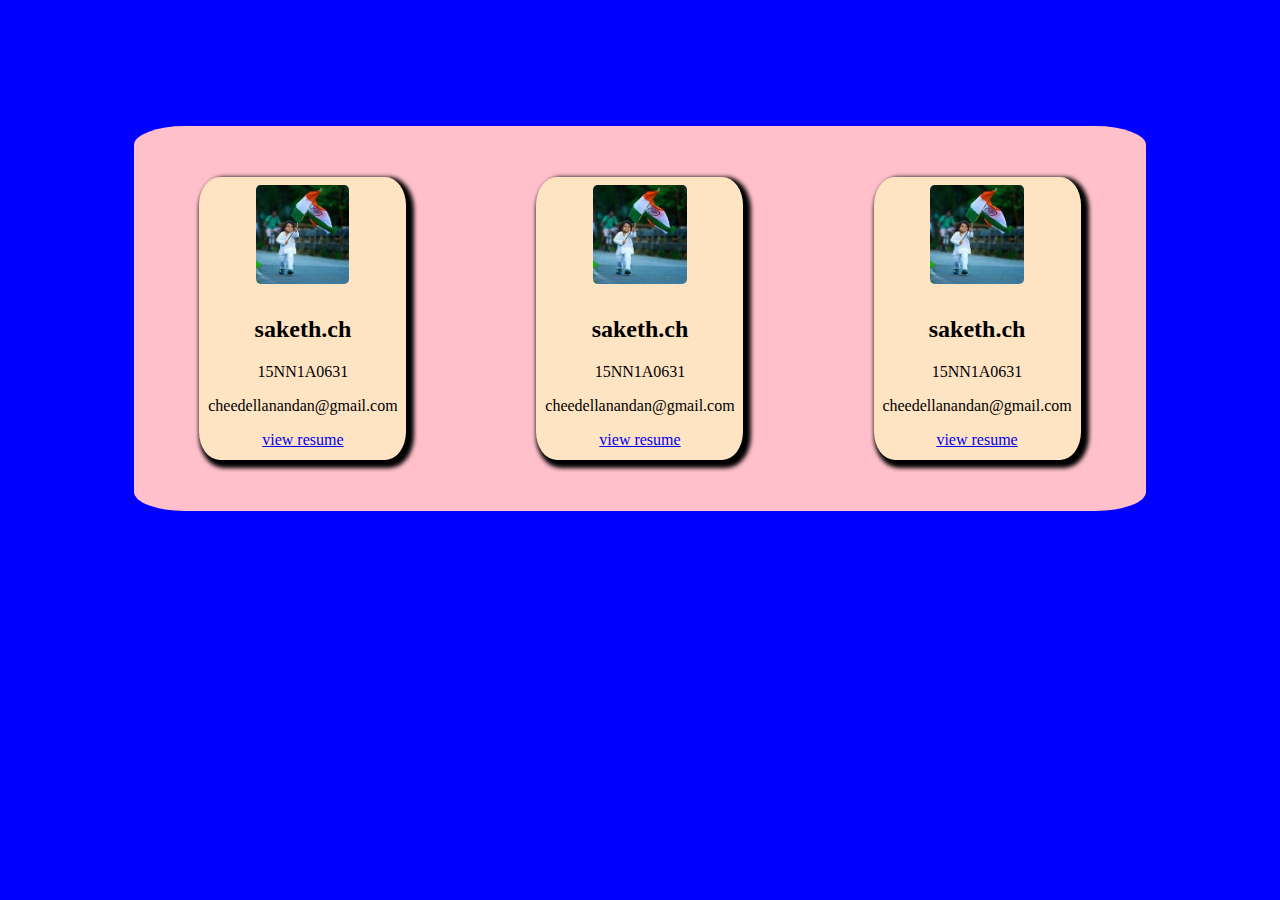
<file: index.html>
<!DOCTYPE html>
<html>
<head>
	<title>card view</title>
  <link rel="stylesheet" type="text/css" href="index.css">
</head>
<body>
  <div class="main">
    <div class="sub">
	  <img src="download.jpg" alt="profile">   
          <h2>saketh.ch</h2>
          <p>15NN1A0631</p>
          <p>cheedellanandan@gmail.com</p>
          <a href="static.html">view resume</a>
</div>
<div class="sub">
	  <img src="download.jpg" alt="profile">   
          <h2>saketh.ch</h2>
          <p>15NN1A0631</p>
          <p>cheedellanandan@gmail.com</p>
          <a href="dynamic.html">view resume</a>
	
	
	
</div>

<div class="sub">
	<img src="download.jpg" alt="profile">   
          <h2>saketh.ch</h2>
          <p>15NN1A0631</p>
          <p>cheedellanandan@gmail.com</p>
          <a href="static.html">view resume</a>
	
</div>
</div>

</body>
</html>
</file>
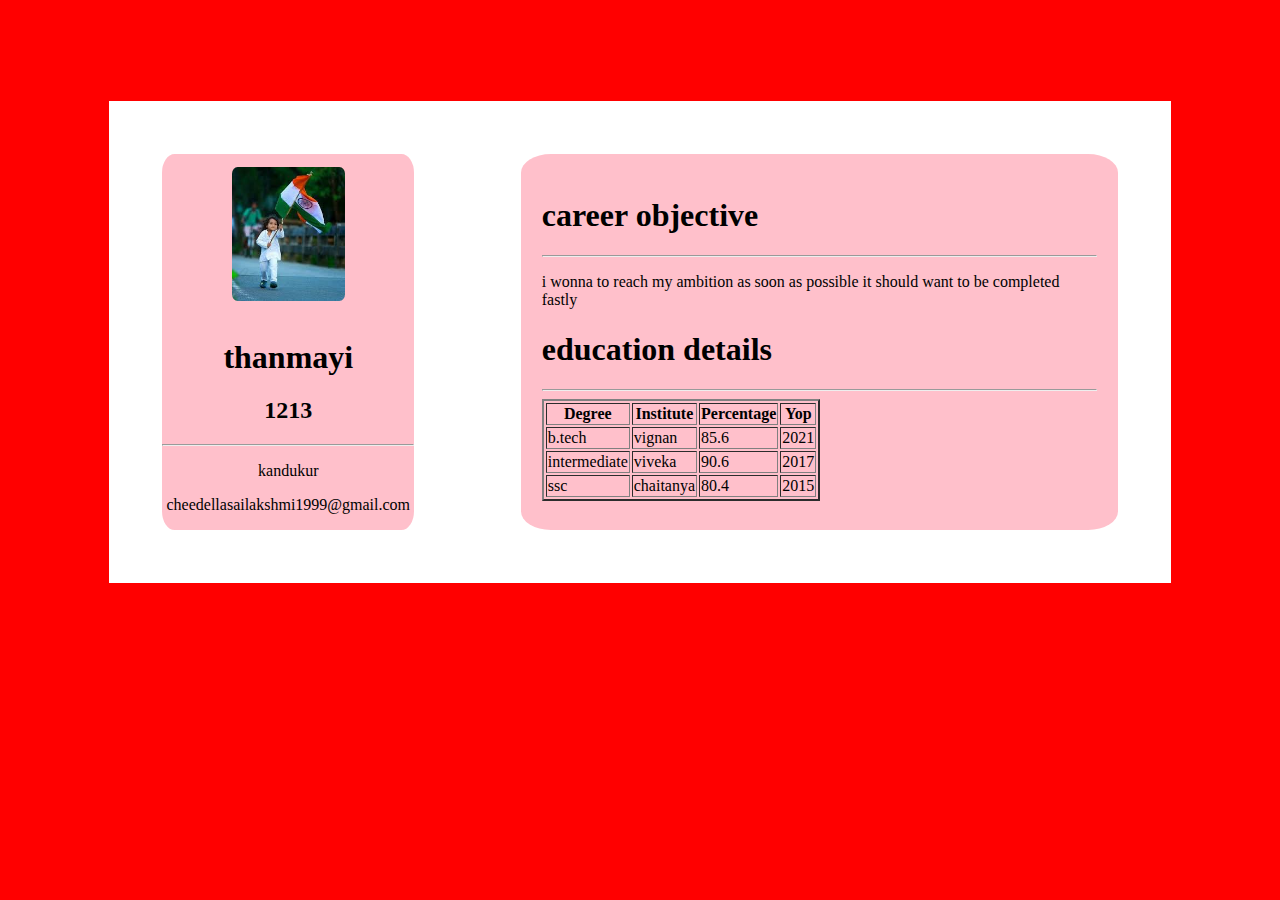
<file: dynamic.html>
<!DOCTYPE html>
<html>
<head>
	<title>:resume buider:</title>
	<link rel="stylesheet" type="text/css" href="static.css">
</head>
<body>
  <div class="maindiv">
  	<div class="leftdiv">
  		
  	</div>
  	<div class="rightdiv">
  		
  	</div>
  </div>
  <script type="text/javascript" src="dynamic.js"></script>

</body>
</html>
</file>
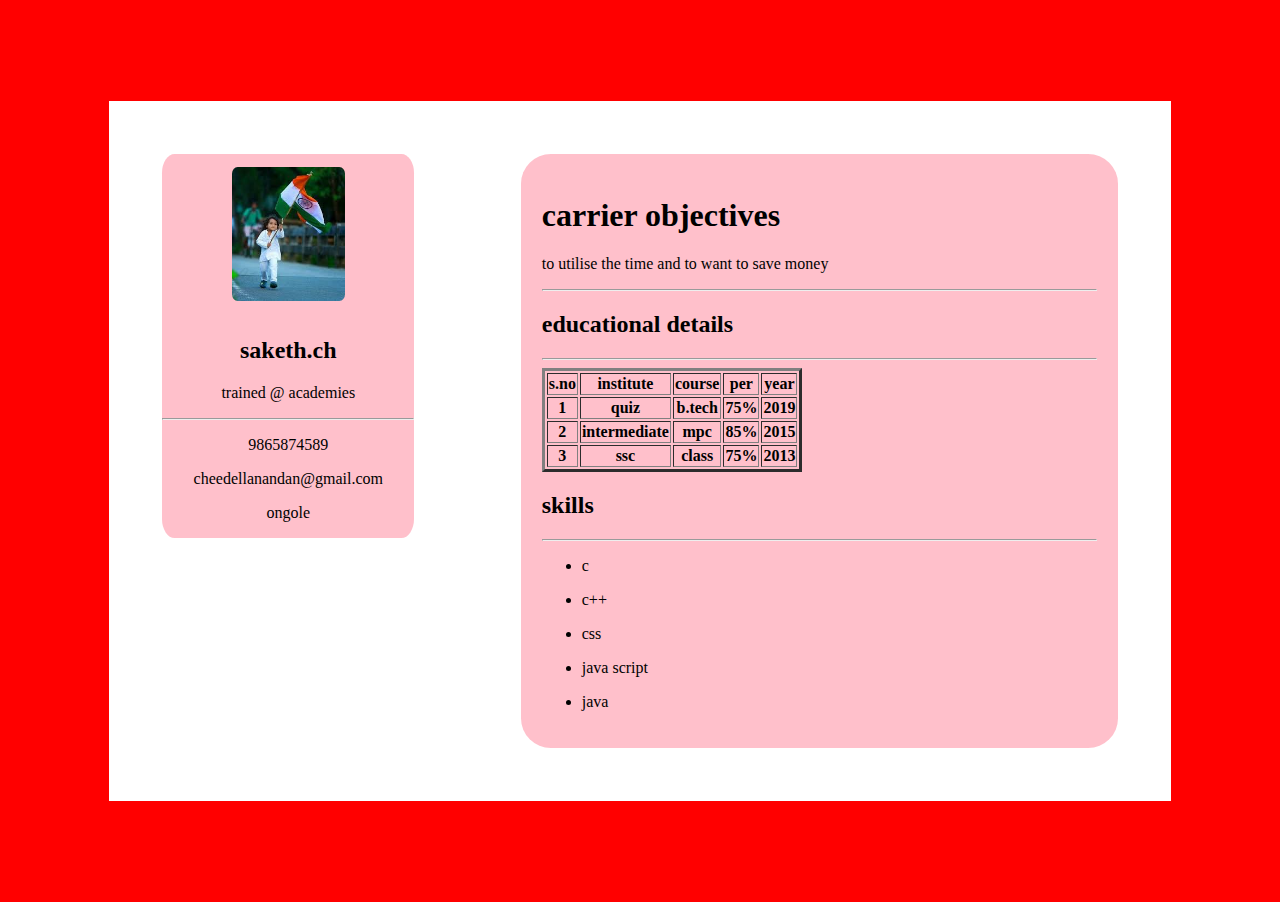
<file: static.html>
<!DOCTYPE html>
<html>
<head>
	<title>resume</title>
    <meta charset="utf-8" name="viewport" content="width=device- width,initial-scale=1.0">
	<link rel="stylesheet" type="text/css" href="static.css">
</head>
<body>
  <div class="maindiv">
  	<div class="leftdiv">
  		<img src="download.jpg" alt="profile">
  		<h2>saketh.ch</h2>
  		<p>trained @ academies</p>
  		<hr>
  		<p>9865874589</p>
  		<p>cheedellanandan@gmail.com</p>
  		<p>ongole</p>
  	</div>
  		<div class="rightdiv">
  		<h1>carrier objectives</h1>
  		<p>to utilise the time and to want to save money</p>
  		<hr>
  		<h2>educational details</h2>
  		<hr>
  		<table border="3">
  			<tr>
  				<th>s.no</th>
  				<th>institute</th>
  				<th>course</th>
  				<th>per</th>
  				<th>year</th>
  			</tr>
  			<tr>
               <th>1</th>
  				<th>quiz</th>
  				<th>b.tech</th>
  				<th>75%</th>
  				<th>2019</th>
  			</tr>
  			<tr>
  				<th>2</th>
  				<th>intermediate</th>
  				<th>mpc</th>
  				<th>85%</th>
  				<th>2015</th>
  			</tr>
  			<tr>
  				<th>3</th>
  				<th>ssc</th>
  				<th>class</th>
  				<th>75%</th>
  				<th>2013</th>
  			</tr>

  		</table>	
  		<h2>skills</h2>
  		<hr>
  		 <ul><li>c</li></ul>
  		 <ul><li>c++</ul></li>
  		 <ul><li>css</ul></li>
  		 <ul><li>java script</ul></li>
  		 <ul><li>java</ul></li>
  		</div>
  	</div>
</body>
</html>
</file>
<file: index.css>
body{
	background: blue;
}
.main{
	background:pink;
	display:flex;
	justify-content: space-around;
	margin:10%;
	border-radius: 5%;

}
.sub{
	background:bisque;
	margin:5%;
	border-radius: 10%;
     text-align: center;
     height:70;
     box-shadow: 4px 4px 4px 4px;
}
img{
	margin: 4%;
	border-radius: 5%;
	width:45%;
	height:35%;

}
</file>
<file: static.css>
body{
	background: red;
}
.maindiv{
	background-color:white;
	display: flex;

	justify-content: space-around;
	margin: 8%;
}
.leftdiv{
	background-color: pink;
    margin:5%;
    width:25%;
    height:40%;
    border-radius: 5%;
    text-align: center;
 }
.rightdiv{
	background-color: pink;
	margin:5%;
	width:55%;
	border-radius: 5%;
	padding:2%;
}
img{
	margin: 5%;
	width: 45%;
	height: 25%;
	border-radius: 5%;
}
@media screen and (min-width: 320px) and (max-width: 480px){
body{
	background: orange;
}
.maindiv{
	background-color:white;
	display: flex;
	flex-wrap: wrap;
	justify-content: space-around;
	margin:1%;
}
.leftdiv{
	background-color: pink;
    margin:1%;
    width:30%;
    border-radius: 3%;
    text-align: center;
 }
.rightdiv{
	background-color: pink;
	margin:1%;
	width:60%;
	border-radius: 3%;
	padding: 1%
}
img{
	margin: 3%;
	width: 75%;
	height: 35%;
	border-radius: 2%;
}	

}
@media screen and (min-width: 481px) and (max-width: 680px){  
body{
	background: red;
}
.maindiv{
	background-color:white;
	display: flex;
	flex-direction: column;
	flex-wrap: wrap;
	margin: 3%;
}
.leftdiv{
	background-color: yellow;
    margin:5%;
    width:50%;
  
    border-radius: 3%;
    text-align: center;
 }
.rightdiv{
	background-color: orange;
	margin:5%;
	width:50%;
	border-radius: 5%;
	padding:2%;
}
img{
	margin: 5%;
	width: 50%;
	height: 25%;
	border-radius: 5%;
}	
}
</file>
